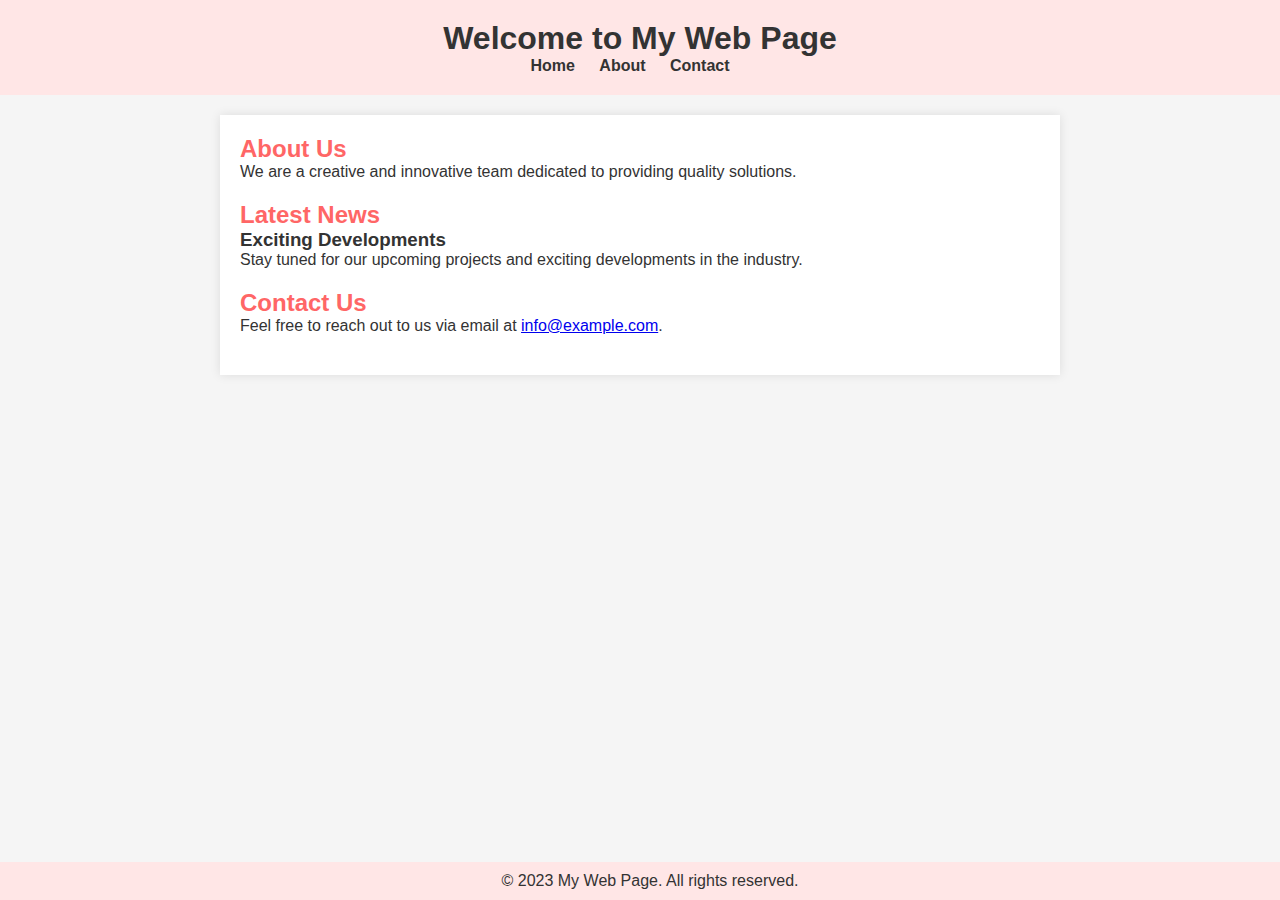
<file: index.html>
<!DOCTYPE html>
<html lang="en">
<head>
    <meta charset="UTF-8">
    <meta name="viewport" content="width=device-width, initial-scale=1.0">
    <title>My Web Page</title>
    <link href="./styles/app.css" rel="stylesheet">
</head>
<body>

    <header>
        <h1>Welcome to My Web Page</h1>
        <nav>
            <ul>
                <li><a href="#">Home</a></li>
                <li><a href="#">About</a></li>
                <li><a href="#">Contact</a></li>
            </ul>
        </nav>
    </header>

    <main>
        <section>
            <h2>About Us</h2>
            <p>We are a creative and innovative team dedicated to providing quality solutions.</p>
        </section>

        <section>
            <h2>Latest News</h2>
            <article>
                <h3>Exciting Developments</h3>
                <p>Stay tuned for our upcoming projects and exciting developments in the industry.</p>
            </article>
        </section>
        
        <section>
            <h2>Contact Us</h2>
            <p>Feel free to reach out to us via email at <a href="mailto:info@example.com">info@example.com</a>.</p>
        </section>
    </main>

    <footer>
        <p>&copy; 2023 My Web Page. All rights reserved.</p>
    </footer>

    <script src="./scripts/app.js"></script>
</body>
</html>
</file>
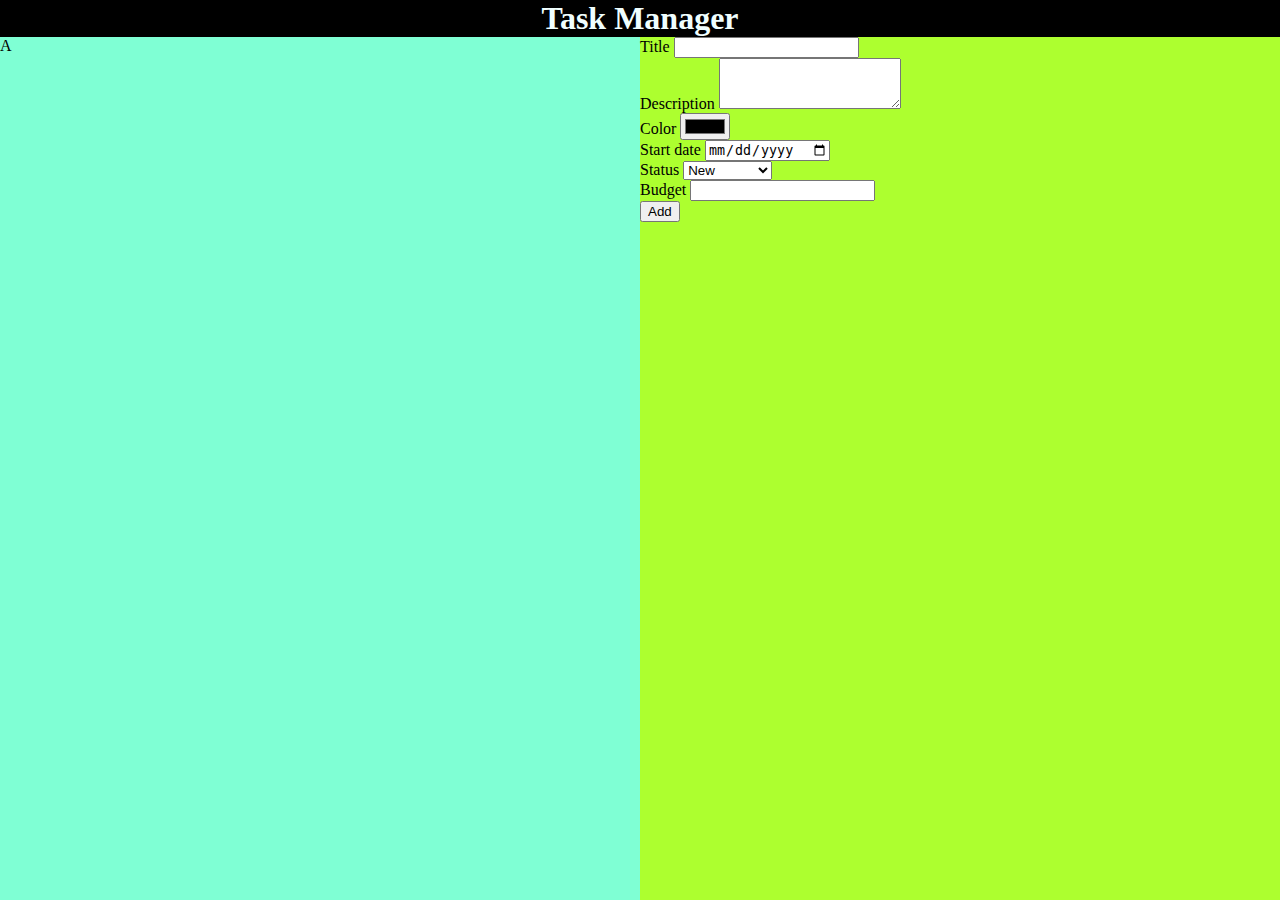
<file: indexclass2.html>
<!DOCTYPE html>
<html lang="en">
  <head>
    <meta charset="UTF-8" />
    <meta name="viewport" content="width=device-width, initial-scale=1.0" />
    <title>My Simple Web Page</title>
    <link rel="stylesheet" href="./styles/appclass2.css" />
    <link
      href="https://cdn.jsdelivr.net/npm/bootstrap@5.3.2/dist/css/bootstrap.min.css"
      rel="stylesheet"
      integrity="sha384-T3c6CoIi6uLrA9TneNEoa7RxnatzjcDSCmG1MXxSR1GAsXEV/Dwwykc2MPK8M2HN"
      crossorigin="anonymous"
    />
    <link
      href="https://cdnjs.cloudflare.com/ajax/libs/font-awesome/6.4.0/css/all.min.css"
      rel="stylesheet"
    />
  </head>
  <body>
    <h1>Task Manager</h1>

    <main>
      <section id="list">A</section>
      <section id="form">
        <div class="mb-3">
          <label class="form-label">Title</label>
          <input type="text" class="form-control" id="txtTitle" />
        </div>
        <div class="mb-3">
          <label class="form-label">Description</label>
          <textarea
            rows="3"
            class="form-control"
            id="txtDescription"
          ></textarea>
        </div>
        <div class="mb-3">
          <label class="form-label">Color</label>
          <input type="color" class="form-control" id="selColor" />
        </div>
        <div class="mb-3">
          <label class="form-label">Start date</label>
          <input type="date" class="form-control" id="selDate" />
        </div>
        <div class="mb-3">
          <label class="form-label">Status</label>
          <select class="form-control" id="selStatus">
            <option>New</option>
            <option>In porgress</option>
            <option>Completed</option>
            <option>Canceled</option>
          </select>
        </div>
        <div class="mb-3">
          <label class="form-label">Budget</label>
          <input type="number" class="form-control" id="numBudget" />
        </div>
        <div>
            <button class="btn btn-dark" id="btnAdd">Add</button>
        </div>
      </section>
      <!-- 
        Task:
        important
        title
        description
        color
        start date
        status
        budget
       -->
    </main>
    
    <script src="./scripts/task.js"></script>
    <script src="./scripts/appServer.js"></script>
    <!-- jQuery CDN -->
    <script src="https://code.jquery.com/jquery-3.7.1.min.js"></script>
  </body>
</html>

<!-- Emmet abbreviation 
# id
. class
-->
<!-- <div -->
</file>
<file: styles/app.css>
body, h1, h2, h3, p, ul, li {
  margin: 0;
  padding: 0;
}

body {
  font-family: 'Arial', sans-serif;
  background-color: #f5f5f5; /* Beige background color */
  color: #333; /* Default text color */
}

header {
  background-color: #ffe6e6; /* Light pink header background color */
  padding: 20px;
  text-align: center;
}

nav ul {
  list-style-type: none;
}

nav ul li {
  display: inline-block;
  margin-right: 20px;
}

nav a {
  text-decoration: none;
  color: #333; /* Default text color */
  font-weight: bold;
}

main {
  max-width: 800px;
  margin: 20px auto;
  padding: 20px;
  background-color: #fff; /* White main content background color */
  box-shadow: 0 0 10px rgba(0, 0, 0, 0.1);
}

section {
  margin-bottom: 20px;
}

h2 {
  color: #ff6666; /* Dark pink heading color */
}

footer {
  text-align: center;
  padding: 10px;
  background-color: #ffe6e6; /* Light pink footer background color */
  position: fixed;
  bottom: 0;
  width: 100%;
}

/* Responsive styles */
@media only screen and (max-width: 600px) {
  main {
      padding: 10px;
  }
}
</file>
<file: styles/appclass2.css>
html, body {
    margin: 0;
}

h1 {
  color: azure;
  background-color: black;
  text-align: center;
  margin: 0;
}

main {
  display: flex;
  height: calc(100vh - 37px);
}

#list {
  background-color: aquamarine;
  flex: 2;
}

#form {
  background-color: greenyellow;
  flex: 2;
}
</file>
